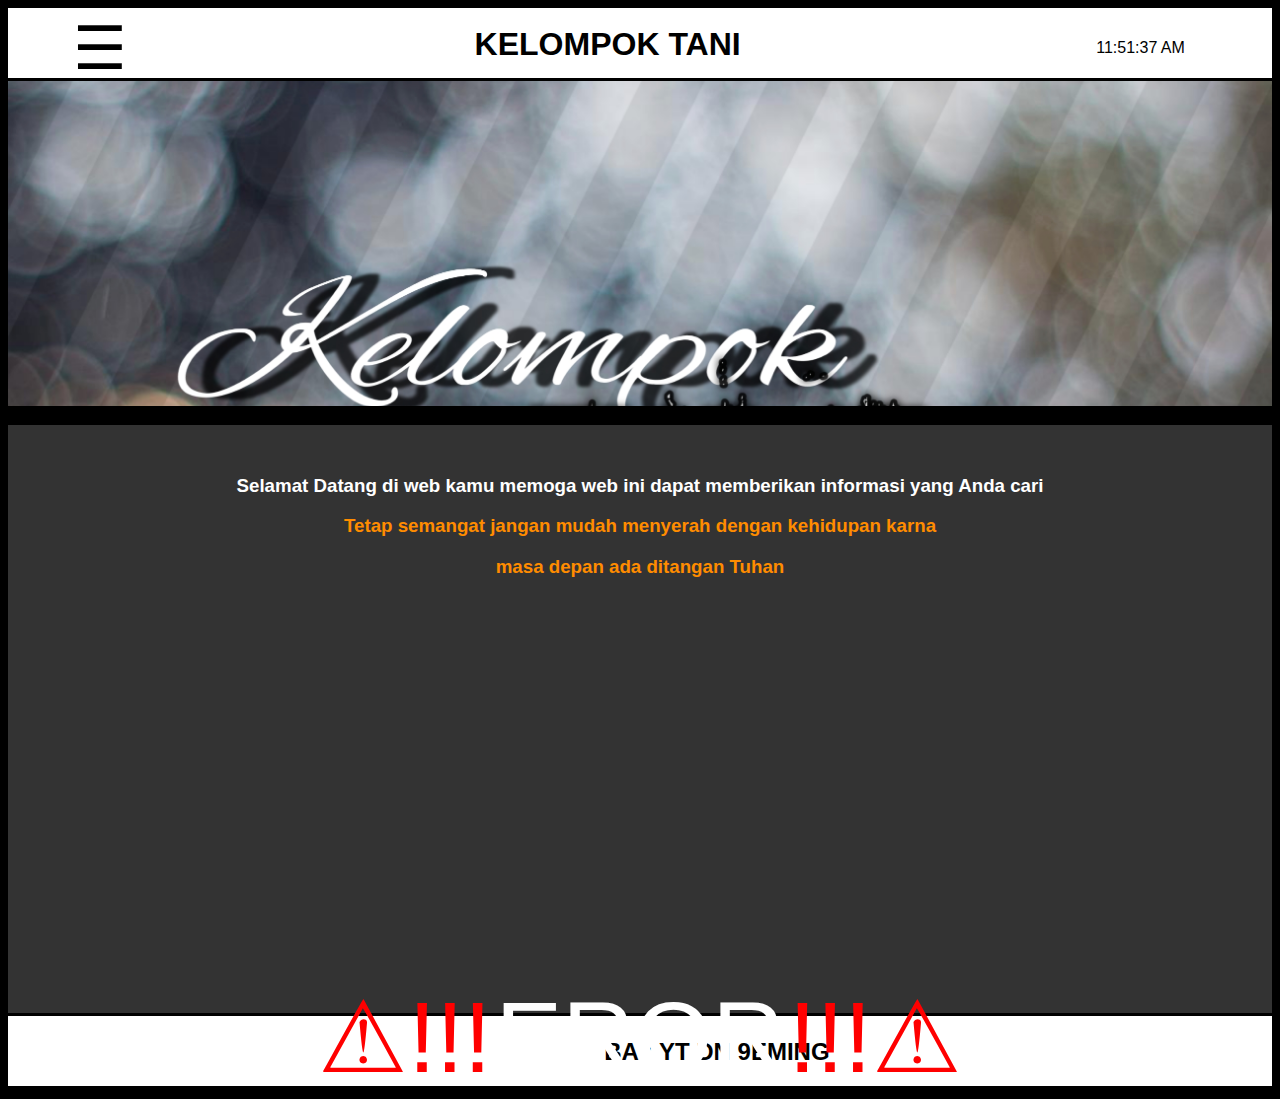
<file: Index.html>
<html>
  <title>dan.net</title>
  <head>
    <link rel="stylesheet" href="dan.css">
    <link rel="script" href="dan.js">
    <style>

</style>
  </head>
  <body>
    <div class="a">
      <table class="m">
      <div id="mySidenav"class="sidenav" >
  <a href="javascript:void(0)" class="closebtn" onclick="closeNav()">&times;</a>
  <a href="index.html">Home</a>
  <a href="koleksi.html">Koleksi</a>
  <a href="info.html">Info</a>
  <a href="saran.html">Saran</a>
  <p>Rilid Tanggal ""</p>
</div>
<td><span class="d2"onclick="openNav()">&#9776;</span></td>
<td><h1 class="t">KELOMPOK TANI</h1></td>
    <td><div id="MyClockDisplay" class="clock" onload="showTime()"></div></td>
    <script src="./dan.js"></script>
    </table>
    </div>
    <center>
    <div class="b">
    </div>
    <div class="d">
    <h3><p class="tb">Selamat Datang di web kamu memoga web ini dapat memberikan informasi yang Anda cari</p></h3>
    <table>
    <tr><h3 class="p">Tetap semangat jangan mudah menyerah dengan kehidupan karna</h3></tr>
    <tr><h3 class="p">masa depan ada ditangan Tuhan</h3></tr>
    </table>
   <table class="blink">
     <td class="c3">⚠!!!</td><td class="c1">EROR</td><td class="c3">!!!⚠</td>
   </table>
    </div>
      <div class="a">
      <h2 class="t1">BA : YT DN 9EMING</h2>
</div>
    </div>
   </center>
  </body>
</html>
</file>
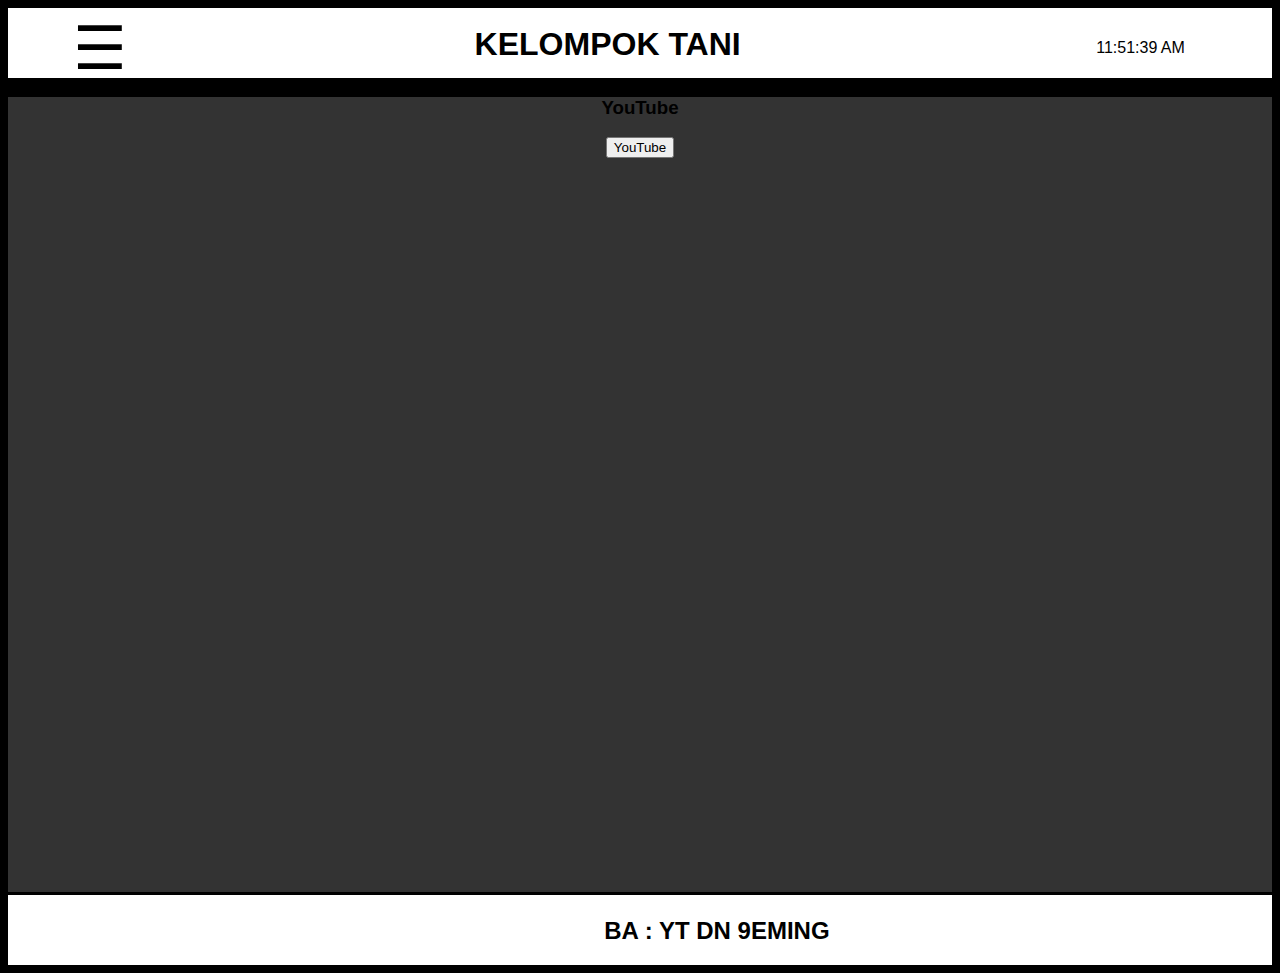
<file: info.html>
<html>
  <title>dan.net</title>
  <head>
    <link rel="stylesheet" href="dan.css">
    <link rel="script" href="dan.js">
    <style>

</style>
  </head>
  <body>
    <div class="a">
      <table class="m">
      <div id="mySidenav"class="sidenav" >
  <a href="javascript:void(0)" class="closebtn" onclick="closeNav()">&times;</a>
  <a href="index.html">Home</a>
  <a href="koleksi.html">Koleksi</a>
  <a href="info.html">Info</a>
  <a href="saran.html">Saran</a>
  <p>Rilid Tanggal ""</p>
</div>
<td><span class="d2"onclick="openNav()">&#9776;</span></td>
<td><h1 class="t">KELOMPOK TANI</h1></td>
    <td><div id="MyClockDisplay" class="clock" onload="showTime()"></div></td>
    <script src="./dan.js"></script>
    </table>
    </div>
    <center>
    <div class="d1">
    <tr><h3>YouTube</h3></tr>
    <button>YouTube
    <tr><a target=""href="http://youtube.com/@dn9eming" height="90px" width="160px"></a></tr>
    </button>
    </div>
      <div class="a">
      <h2 class="t1">BA : YT DN 9EMING</h2>
    </div>
   </center>
  </body>
</html>
</file>
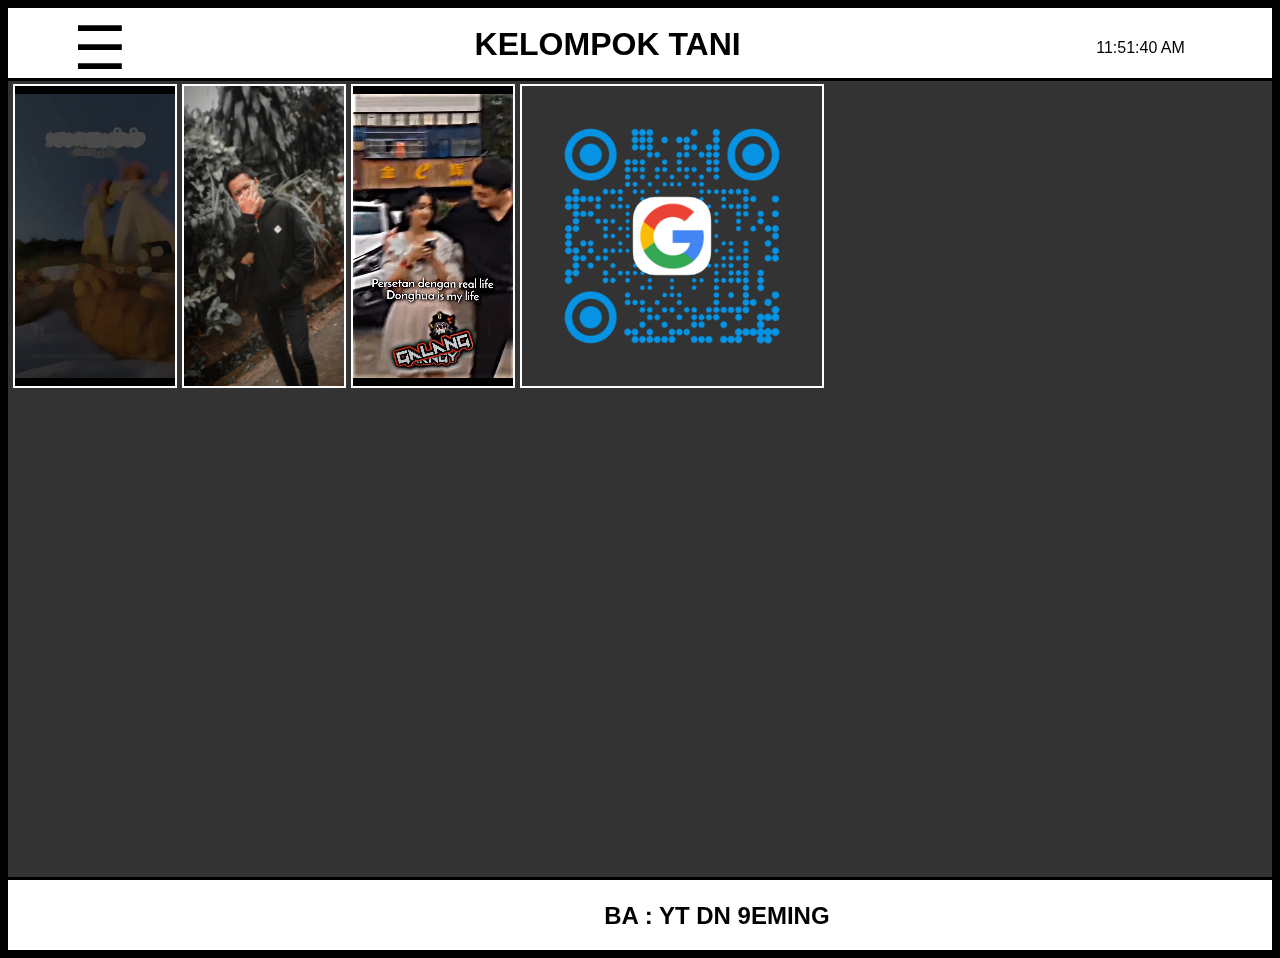
<file: Koleksi.html>
<html>
  <title>dan.net</title>
  <head>
    <link rel="stylesheet" href="dan.css">
    <link rel="script" href="dan.js">
    <style>

</style>
  </head>
  <body>
    <div class="a">
      <table class="m">
      <div id="mySidenav"class="sidenav" >
  <a href="javascript:void(0)" class="closebtn" onclick="closeNav()">&times;</a>
  <a href="index.html">Home</a>
  <a href="koleksi.html">Koleksi</a>
  <a href="info.html">Info</a>
  <a href="saran.html">Saran</a>
  <p>Rilid Tanggal ""</p>
</div>
<td><span class="d2"onclick="openNav()">&#9776;</span></td>
<td><h1 class="t">KELOMPOK TANI</h1></td>
    <td><div id="MyClockDisplay" class="clock" onload="showTime()"></div></td>
    <script src="./dan.js"></script>
    </table>
    </div>
    <center>
    <div class="d1">
    <iframe height="300px" width="160px" class="v" src="2.mp4" alt="Image"></iframe>
    <img class="v" data-original-height="1920" data-original-width="1080" height="300px" src="1.jpg" width="160px" />  
    <iframe height="300px" width="160px" class="v" src="3.mp4" alt="Image"></iframe>
    <img class="v" data-original-height="1500" data-original-width="1500" height="300px" src="4.png" width="300px" />
    </div>
      <div class="a">
      <h2 class="t1">BA : YT DN 9EMING</h2>
    </div>
   </center>
  </body>
</html>
</file>
<file: dan.css>
.a{
  background-color: white;
  text-align: calibri; 
  margin-bottom:3px ;
  height: 70px;
  width: 100%;
}
.t{
  padding-top: 15px;
  text-align: center;
  color:black ;
  padding-left: 20px;
}
.t1{
  padding-top: 2px;
  padding-right:35%;
  text-align: center;
  color:black ;
  float: right;
}
.pp{
  border: 2px solid white;
  border-radius: 50%;
  height: 200px;
  width : 200px;
  background-color: white;
  background-image: url('pp.jpg');
  height: 200px;
  width: 200px;
  background-size:cover;
}
.b{
  background-image: url('bg.jpg');
  height: 322px;
  width: 100%;
  background-size:cover;
  padding-top:3px;
}
.c{
  background-color:rgb(0, 0, 0, 0.2);
}
.c1{
  font-size:100px;
  color: white;
}
.c2{
  
}
.c3{
  font-size: 100px;
  color: red;
}
@-webkit-keyframes blinker {
  from {opacity: 1.0;}
  to {opacity: 0.0;}
}
.blink{
	text-decoration: blink;
	-webkit-animation-name: blinker;
	-webkit-animation-duration: 0.6s;
	-webkit-animation-iteration-count:infinite;
	-webkit-animation-timing-function:ease-in-out;
	-webkit-animation-direction: alternate;
	padding-top: 30%;
}

.cc{
 }
.d{
  height:66%;
  width: 100%;
  margin-top: 3px;
  margin-bottom: 3px;
  padding-bottom: 5px;
  background-color: rgb(255,255,255,0.2);
}
.p{
  color: darkorange;
  text-align: calibri;
}
.tb{
  padding-top: 50px;
  color: white;
}
.d1{
  height:90%;
  width: 100%;
  margin-top: 3px;
  margin-bottom: 3px;
  background-color: rgb(255,255,255,0.2);
}
.v{
  background-color: widte;
  border: 2px solid white;
  margin-top: 3px;
  margin-bottom: 3px;
  size: cover;
  float: left;
  margin-left: 5px;
}
.v1{
  height: auto;
  width: auto;
}
.body {
  height: 100%;
  width: 100%;
}
.x{
  margin-top: 100%;
  padding-top: 25px;
  text-align: center;
  color:white ;
}
.sidenav {
  height: 100%;
  width: 0;
  position: fixed;
  z-index: 1;
  top: 0;
  left: 0;
  background-color: black;
  overflow-x: hidden;
  transition: 0.5s;
  padding-top: 10px;
  float: left;
  
}

.sidenav a {
  padding: 8px 8px 8px 32px;
  text-decoration: none;
  font-size: 25px;
  color: white;
  display: block;
  transition: 0.3s;
}

.sidenav a:hover {
  color: white;
}

.sidenav .closebtn {
  position: absolute;
  top: 0;
  right: 25px;
  font-size: 36px;
  margin-left: 50px;
  padding-top: 20px;
  
}

@media screen and (max-height: 450px) {
  .sidenav {padding-top: 15px;}
  .sidenav a {font-size: 18px;}
  
}
.d2{
  font-size:60px;
  cursor:pointer;
  padding-left: 5px;
  color:black;
}
body {
  font-family: "Lato", sans-serif;
  background-color: black;
}
clock {
  position: absolute;
  top:50%;
  left:50%;
  transform: translateX(-50%) translateY(-50%);
  color: #17fe4d;
  font-size: 150px;
  font-family: Orbitron;
  letter-spacing: 7px;
  float: right;
  padding-left: 50px ;
}
.m{
  width: 100%;
  text-align: center;
  padding-left: 30px
 padding-bottom: 10px;
}
</file>
